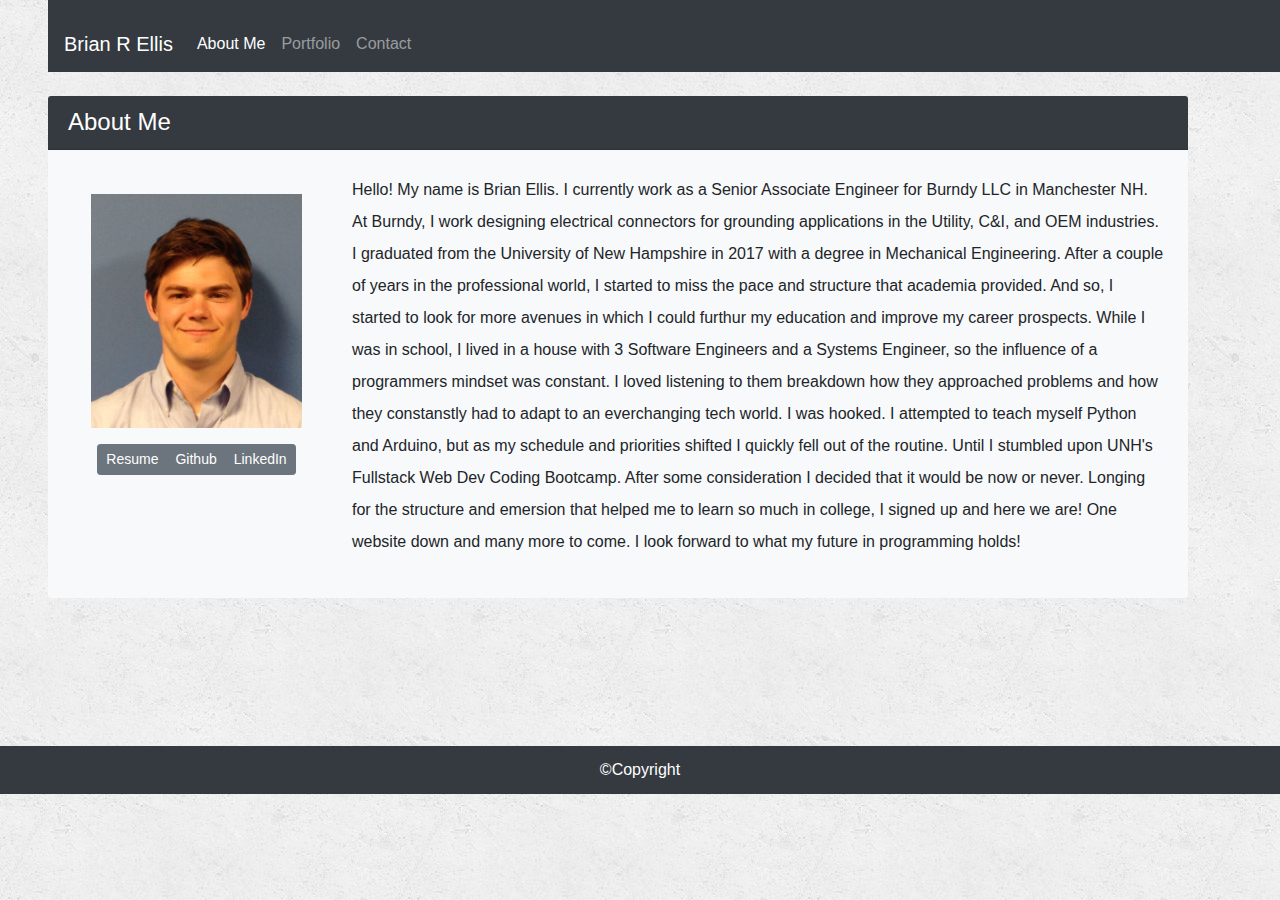
<file: index.html>
<!DOCTYPE html>
<html lang="en">
<!DOCTYPE html>

<head>
  <meta name="viewport" content="width=device-width, initial-scale=1.0">
  <meta http-equiv="X-UA-Compatible" content="ie=edge">
  <title>BrianREllis-AboutMe</title>
  <link rel="stylesheet" href="https://stackpath.bootstrapcdn.com/bootstrap/4.3.1/css/bootstrap.min.css" integrity="sha384-ggOyR0iXCbMQv3Xipma34MD+dH/1fQ784/j6cY/iJTQUOhcWr7x9JvoRxT2MZw1T" crossorigin="anonymous">
  <link rel='stylesheet' href='assets/css/style.css'>
</head>

<body>
<!--NAVBAR-->
  <nav class="navbar navbar-expand-lg navbar-dark bg-dark pt-4 ml-md-5 ml-sm-2">
    <a class="navbar-brand text-sm-center" href="#">Brian R Ellis</a>
    <button class="navbar-toggler" type="button" data-toggle="collapse" data-target="#navbarNavAltMarkup"
      aria-controls="navbarNavAltMarkup" aria-expanded="false" aria-label="Toggle navigation">
      <span class="navbar-toggler-icon"></span>
    </button>
    <div class="collapse navbar-collapse" id="navbarNavAltMarkup">
      <div class="navbar-nav">
        <a class="nav-item nav-link active" href="index.html">About Me<span class="sr-only">(current)</span></a>
        <a class="nav-item nav-link" href="portfolio.html">Portfolio</a>
        <a class="nav-item nav-link" href="contact.html">Contact</a>
      </div>
    </div>
  </nav>

<!--CONTENT-->
  <div class='container ml-md-5 bg-light border-dark rounded'>
    <div class='row mt-4'>
      <!--Page Header-->
      <div class="col-md-12 px-0">
        <h4 class="card-header bg-dark text-white ">About Me</h4>
          <div class='row my-4 mx-2'>
            <!--IMAGE (PRO-PIC)-->
            <div class='col-md-3 col-sm-12 text-sm-center'>
              <div class="card-fluid">
                  <div class="card-body text-center">
                    <img src="assets/images/proPic.jpg" class="img-fluid" alt="Brian R Ellis">
                    <p>
                    <div class="btn-group btn-group-sm" role="group" aria-label="Basic example">
                        <button type="button" class="btn btn-secondary" data-type="button" data-site="resume">Resume</button>
                        <button type="button" class="btn btn-secondary" data-type="button" data-site="github">Github</button>
                        <button type="button" class="btn btn-secondary" data-type="button" data-site="linkedin">LinkedIn</button>
                    </div>  
                    </p> 
                  </div>
                </div>
            </div>
            <!--BIO-->
            <div class='col-md-9 col-sm-12'>
              <p>Hello! My name is Brian Ellis. I currently work as a Senior Associate Engineer for Burndy LLC in
                Manchester NH. At Burndy, I work designing electrical connectors for grounding applications in the
                Utility, C&I, and OEM industries. I graduated from the University of New Hampshire in 2017 with a degree
                in Mechanical Engineering. After a couple of years in the professional world, I started to miss the pace
                and structure that academia provided. And so, I started to look for more avenues in which I could
                furthur my education and improve my career prospects. While I was in school, I lived in a house with 3
                Software Engineers and a Systems Engineer, so the influence of a programmers mindset was constant. I
                loved listening to them breakdown how they approached problems and how they constanstly had to adapt to
                an everchanging tech world. I was hooked. I attempted to teach myself Python and Arduino, but as my
                schedule and priorities shifted I quickly fell out of the routine. Until I stumbled upon UNH's Fullstack
                Web Dev Coding Bootcamp. After some consideration I decided that it would be now or never. Longing for
                the structure and emersion that helped me to learn so much in college, I signed up and here we are! One
                website down and many more to come. I look forward to what my future in programming holds!</p>
            </div>
          </div>
        </div>
      </div>
    </div>
  </div>

<!--FOOTER  footer styling classes courtousy of https://mdbootstrap.com/docs/jquery/navigation/footer/-->
  <footer class="page-footer font-small footer-dark text-dark"> <!--defining footer / setting font size / setting -->
    <p class="text-center bg-dark text-white p-2 mt-5">©Copyright</p>
  </footer>
  <script src="https://code.jquery.com/jquery-3.3.1.slim.min.js" integrity="sha384-q8i/X+965DzO0rT7abK41JStQIAqVgRVzpbzo5smXKp4YfRvH+8abtTE1Pi6jizo" crossorigin="anonymous"></script>
  <script src="https://cdnjs.cloudflare.com/ajax/libs/popper.js/1.14.7/umd/popper.min.js" integrity="sha384-UO2eT0CpHqdSJQ6hJty5KVphtPhzWj9WO1clHTMGa3JDZwrnQq4sF86dIHNDz0W1" crossorigin="anonymous"></script>
  <script src="https://stackpath.bootstrapcdn.com/bootstrap/4.3.1/js/bootstrap.min.js" integrity="sha384-JjSmVgyd0p3pXB1rRibZUAYoIIy6OrQ6VrjIEaFf/nJGzIxFDsf4x0xIM+B07jRM" crossorigin="anonymous"></script>
  <script src="assets/script.js"></script>
</body>

</html>
</file>
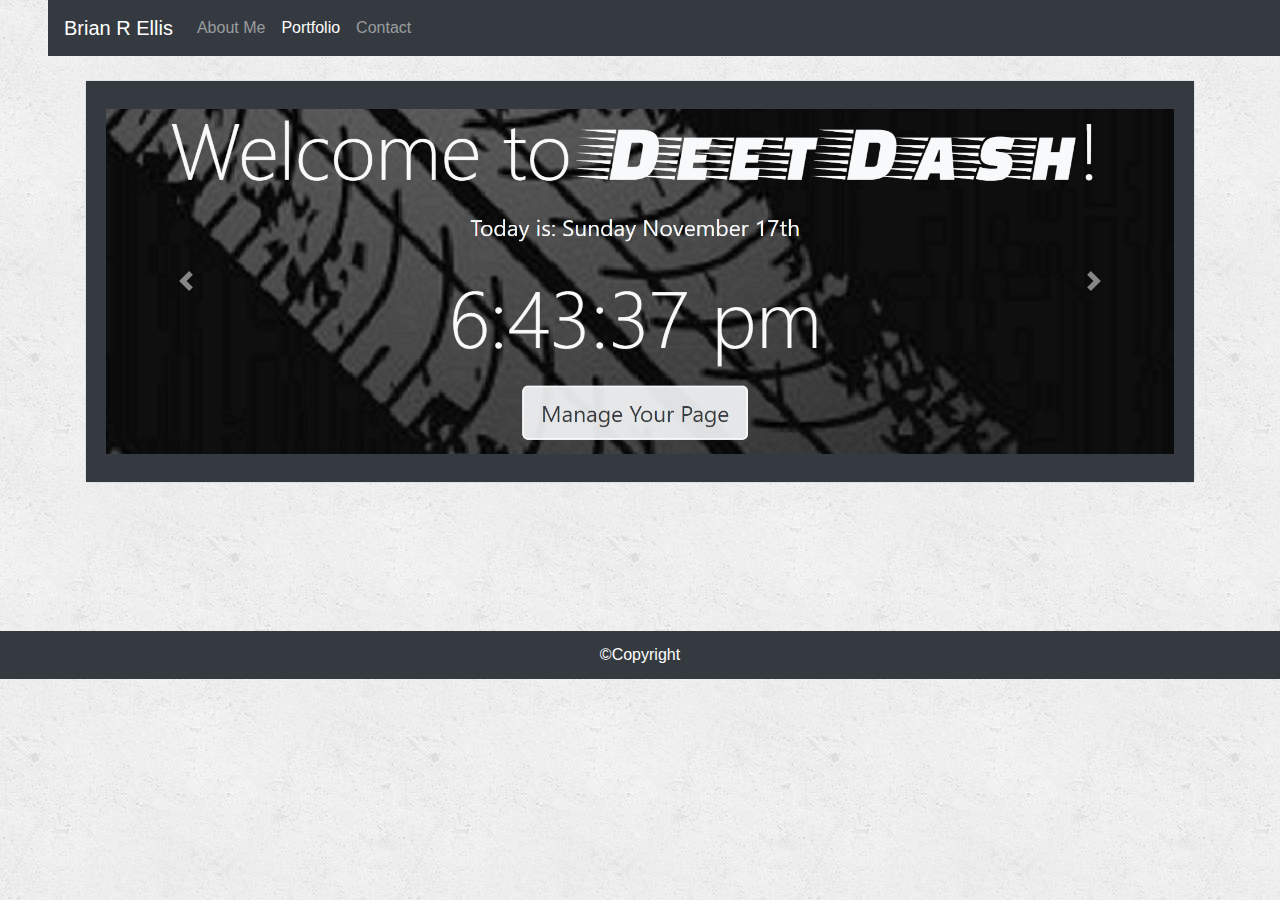
<file: portfolio.html>
<!DOCTYPE html>
<html lang="en">

<head>
  <meta name="viewport" content="width=device-width, initial-scale=1.0">
  <meta http-equiv="X-UA-Compatible" content="ie=edge">
  <title>BrianREllis-Portfolio</title>
  <link rel="stylesheet" href="https://stackpath.bootstrapcdn.com/bootstrap/4.3.1/css/bootstrap.min.css"
    integrity="sha384-ggOyR0iXCbMQv3Xipma34MD+dH/1fQ784/j6cY/iJTQUOhcWr7x9JvoRxT2MZw1T" crossorigin="anonymous">
  <link rel='stylesheet' href='assets/css/style.css'>
</head>

<body>

  <!--NAVBAR-->
  <nav class="navbar navbar-expand-lg navbar-dark bg-dark ml-md-5 ml-sm-2">
    <a class="navbar-brand" href="#">Brian R Ellis</a>
    <button class="navbar-toggler" type="button" data-toggle="collapse" data-target="#navbarNavAltMarkup"
      aria-controls="navbarNavAltMarkup" aria-expanded="false" aria-label="Toggle navigation">
      <span class="navbar-toggler-icon"></span>
    </button>
    <div class="collapse navbar-collapse" id="navbarNavAltMarkup">
      <div class="navbar-nav">
        <a class="nav-item nav-link" href="index.html">About Me</a>
        <a class="nav-item nav-link active" href="portfolio.html">Portfolio<span class="sr-only">(current)</span></a>
        <a class="nav-item nav-link" href="contact.html">Contact</a>
      </div>
    </div>
  </nav>


  <!--CONTENT-->
  <div class="container">
    <div class="row mt-4">
      <div class="col-md-12">
        <div class="card">
          <div class="card-body bg-dark">
            <div id="carouselExampleControls" class="carousel slide" data-ride="carousel">
              <div class="carousel-inner bg-dark my-2">
                <!--Deet Dash-->
                <div class="carousel-item active">
                  <a href="https://thebrellis.github.io/Project-1/" target="_blank">
                    <img src="assets/images/deetDash.PNG" class="d-block w-100" alt="project 1 image - Deet Dash">
                  </a>
                </div>
                <!--Day Planner-->
                <div class="carousel-item">
                  <a href="https://thebrellis.github.io/Day-Planner/" target="_blank">
                    <img src="assets/images/workScheduler.PNG" class="d-block w-100"
                      alt="homework 1 image - Day Planner">
                  </a>
                </div>
                <!--Password Generator-->
                <div class="carousel-item">
                  <a href="https://thebrellis.github.io/Password-Generator/" traget="_blank">
                    <img src="assets/images/passwordGenerator.PNG" class="d-block w-100"
                      alt="homework 2 image - Password Generator">
                  </a>
                </div>
              </div>
              <a class="carousel-control-prev" href="#carouselExampleControls" role="button" data-slide="prev">
                <span class="carousel-control-prev-icon" aria-hidden="true"></span>
                <span class="sr-only">Previous</span>
              </a>
              <a class="carousel-control-next" href="#carouselExampleControls" role="button" data-slide="next">
                <span class="carousel-control-next-icon" aria-hidden="true"></span>
                <span class="sr-only">Next</span>
              </a>
            </div>
          </div>
        </div>
      </div>
    </div>
  </div>


  <!--FOOTER  footer styling classes courtousy of https://mdbootstrap.com/docs/jquery/navigation/footer/-->
  <footer class="page-footer font-small footer-dark text-dark">
    <!--defining footer / setting font size / setting -->
    <!-- Copyright -->
    <p class="text-center bg-dark text-white p-2 mt-5">©Copyright</p>
  </footer>
  <script src="http://code.jquery.com/jquery-3.4.1.min.js"
    integrity="sha256-CSXorXvZcTkaix6Yvo6HppcZGetbYMGWSFlBw8HfCJo=" crossorigin="anonymous"></script>
  <script src="https://cdnjs.cloudflare.com/ajax/libs/popper.js/1.14.7/umd/popper.min.js"
    integrity="sha384-UO2eT0CpHqdSJQ6hJty5KVphtPhzWj9WO1clHTMGa3JDZwrnQq4sF86dIHNDz0W1"
    crossorigin="anonymous"></script>
  <script src="https://stackpath.bootstrapcdn.com/bootstrap/4.3.1/js/bootstrap.min.js"
    integrity="sha384-JjSmVgyd0p3pXB1rRibZUAYoIIy6OrQ6VrjIEaFf/nJGzIxFDsf4x0xIM+B07jRM"
    crossorigin="anonymous"></script>
  <script src="assets/script.js"></script>
</body>

</html>
</file>
<file: assets/css/style.css>
body {
    margin: 0px;
    padding: 0px;
    background-image: url('../images/concrete_seamless.png');
}


p {
    line-height: 2;
}

footer{
    clear: both;
    position: relative;
    z-index: 2;
    top: 100px;
}

#previous{
    color: black;
}

#next{
    color: black;
}
</file>
